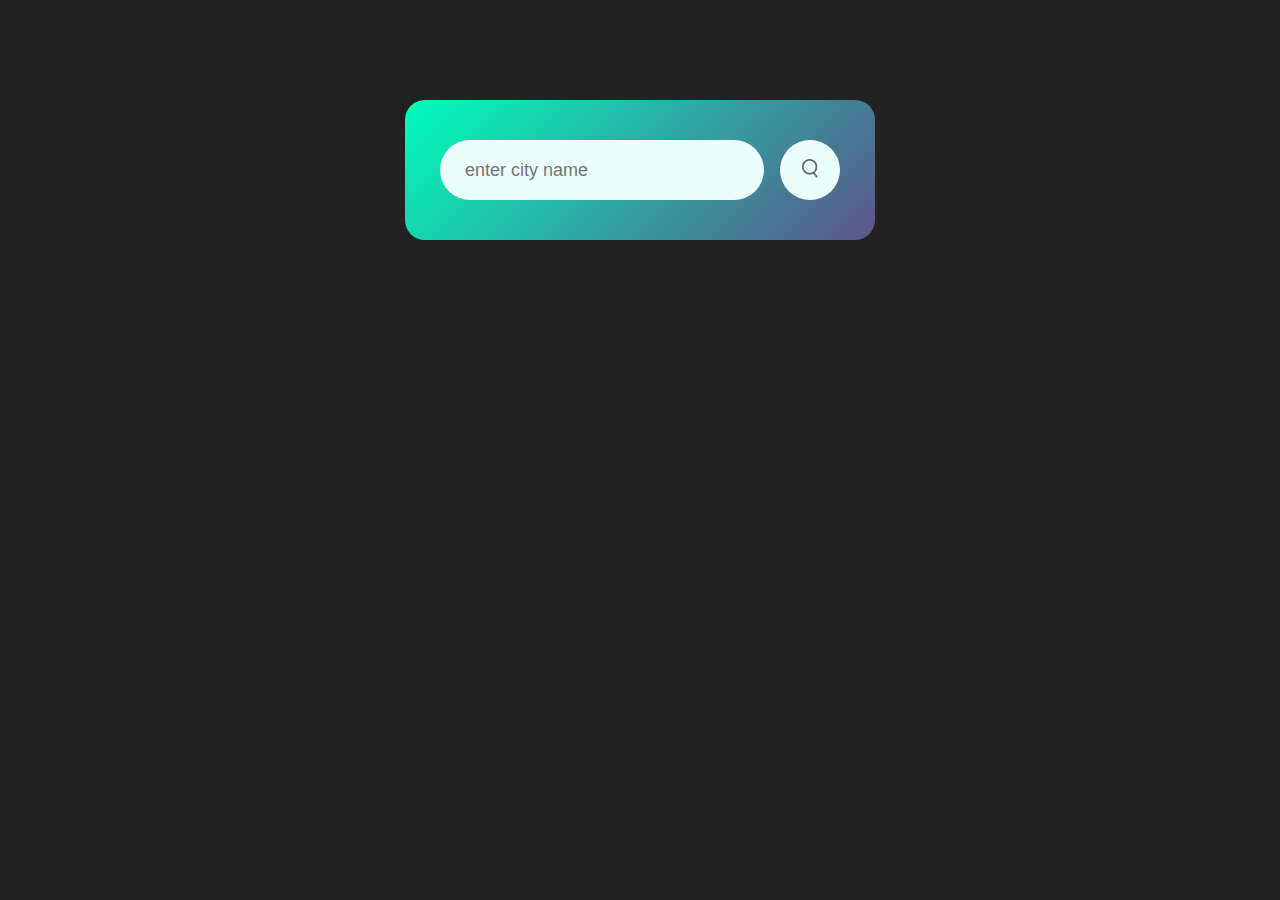
<file: weather app/index.html>
<!DOCTYPE html>
<html lang="en">
<head>
    <meta charset="UTF-8">
    <meta name="viewport" content="width=device-width, initial-scale=1.0">
    <title>Weather App </title>
    <link rel="stylesheet" href="style.css">
</head>
<body>

<div class="card">
    <div class="search">
        <input type="text" placeholder="enter city name" spellcheck="false">
        <button><img src="images/search.png" alt=""></button>
    </div>
    <div class="error">
        <p>invalid city name </p>
    </div>
    <div class="weather">
        <img src="images/rain.png" class="weather-icon">
        <h1 class="temp">22°c</h1>
        <h2 class="city">New York</h2>

        <div class="details">
            <div class="col">
                <img src="images/humidity.png">
                <div>
                    <p class="humidity">50%</p>
                    <p>Humidity</p>
                </div>
            </div>

            <div class="col">
                <img src="images/wind.png">
                <div>
                    <p class="wind">15 km/h</p>
                    <p>Wind Speed</p>
                </div>
            </div>
            
        </div>
    </div>
</div>
<script>

const  apikey = "933dc62c4024e1796bf9715e998e4330";
const apiurl = "https://api.openweathermap.org/data/2.5/weather?units=metric&q=";

const searchBox = document.querySelector(".search input");
const searchBtm = document.querySelector(".search button");
const weatherIcon = document.querySelector(".weather-icon");

async function checkweather(city){
    const response = await fetch (apiurl + city + `&appid=${apikey}`);
    if(response.status==404){
        document.querySelector(".error").style.display = "block";
        document.querySelector(".weather").style.display = "none";
    }
    else{
        var data = await response.json();


    document.querySelector(".city").innerHTML = data.name;
    document.querySelector(".temp").innerHTML = Math.round(data.main.temp)+"°c";
    document.querySelector(".humidity").innerHTML = data.main.humidity+"%";
    document.querySelector(".wind").innerHTML = data.wind.speed + "km/h";

    if(data.weather[0].main == "Clouds"){
        weatherIcon.src = "images/clouds.png";
    }
    else if (data.weather[0].main== "Clear"){
        weatherIcon.src = "images/clear.png"
    }
    else if (data.weather[0].main== "Rain"){
        weatherIcon.src = "images/rain.png"
    }
    else if (data.weather[0].main== "Drizzle"){
        weatherIcon.src = "images/drizzle.png"
    }
    else if (data.weather[0].main== "Mist"){
        weatherIcon.src = "images/mist.png"
    }
    document.querySelector(".weather").style.display = "block";
    document.querySelector(".error").style.display = "none";
    }


    var data = await response.json();


    document.querySelector(".city").innerHTML = data.name;
    document.querySelector(".temp").innerHTML = Math.round(data.main.temp)+"°c";
    document.querySelector(".humidity").innerHTML = data.main.humidity+"%";
    document.querySelector(".wind").innerHTML = data.wind.speed + "km/h";

    if(data.weather[0].main == "Clouds"){
        weatherIcon.src = "images/clouds.png";
    }
    else if (data.weather[0].main== "Clear"){
        weatherIcon.src = "images/clear.png"
    }
    else if (data.weather[0].main== "Rain"){
        weatherIcon.src = "images/rain.png"
    }
    else if (data.weather[0].main== "Drizzle"){
        weatherIcon.src = "images/drizzle.png"
    }
    else if (data.weather[0].main== "Mist"){
        weatherIcon.src = "images/mist.png"
    }
    document.querySelector(".weather").style.display = "block";
}

searchBtm.addEventListener("click", ()=>{
    checkweather(searchBox.value);
})

checkweather();



</script> 
</body>
</html>
</file>
<file: weather app/style.css>
*{
    margin: 0;
    padding: 0;
    font-family: 'Poppins', sans-serif;
    box-sizing: border-box;
}
body{
    background: #222;
}
.card{
    width: 90%;
    max-width: 470px;
    background: linear-gradient(135deg, #00feba, #5b548a);
    color: #fff;
    margin: 100px auto;
    border-radius: 20px;
    padding: 40px 35px;
    text-align: center;
}
.search{
    width: 100%;
    display:flex;
    align-items: center;
    justify-content: space-between;

}

.search input{
    border: 0;
    outline: 0;
    background: #ebfffc;
    color: #555;
    padding: 10px 25px;
    height: 60px;
    border-radius: 30px;
    flex: 1;
    margin-right: 16px;
    font-size: 18px;
}

.search button{
    border: 0;
    outline: 0;
    background: #ebfffc;
    border-radius: 50px;
    width: 60px;
    height: 60px;
    cursor: pointer;
}
.search button img{
    width: 16px;
}

.weather h1{
    font-size: 80px;
    font-weight: 500;
}

.weather h2{
    font-size: 45px;
    font-weight: 400;
    margin-top: -10px;
}

.details{
    display: flex;
    align-items: center;
    justify-content: space-between;
    padding: 0 20px;
    margin-top: 50px;
}

.col{
    display: flex;
    align-items: center;
    text-align: left;
}

.col img{
    width: 40px;
    margin-right: 10px;   
}

.humidity, .wind{
    font-size: 28px;
    margin-top: -6px;
}

.weather{
    display: none;

}

.error{
    text-align: left;
    margin-left: 10px;
    font-size: 14px;
    margin-top: 10px;
    display: none;

}
</file>
